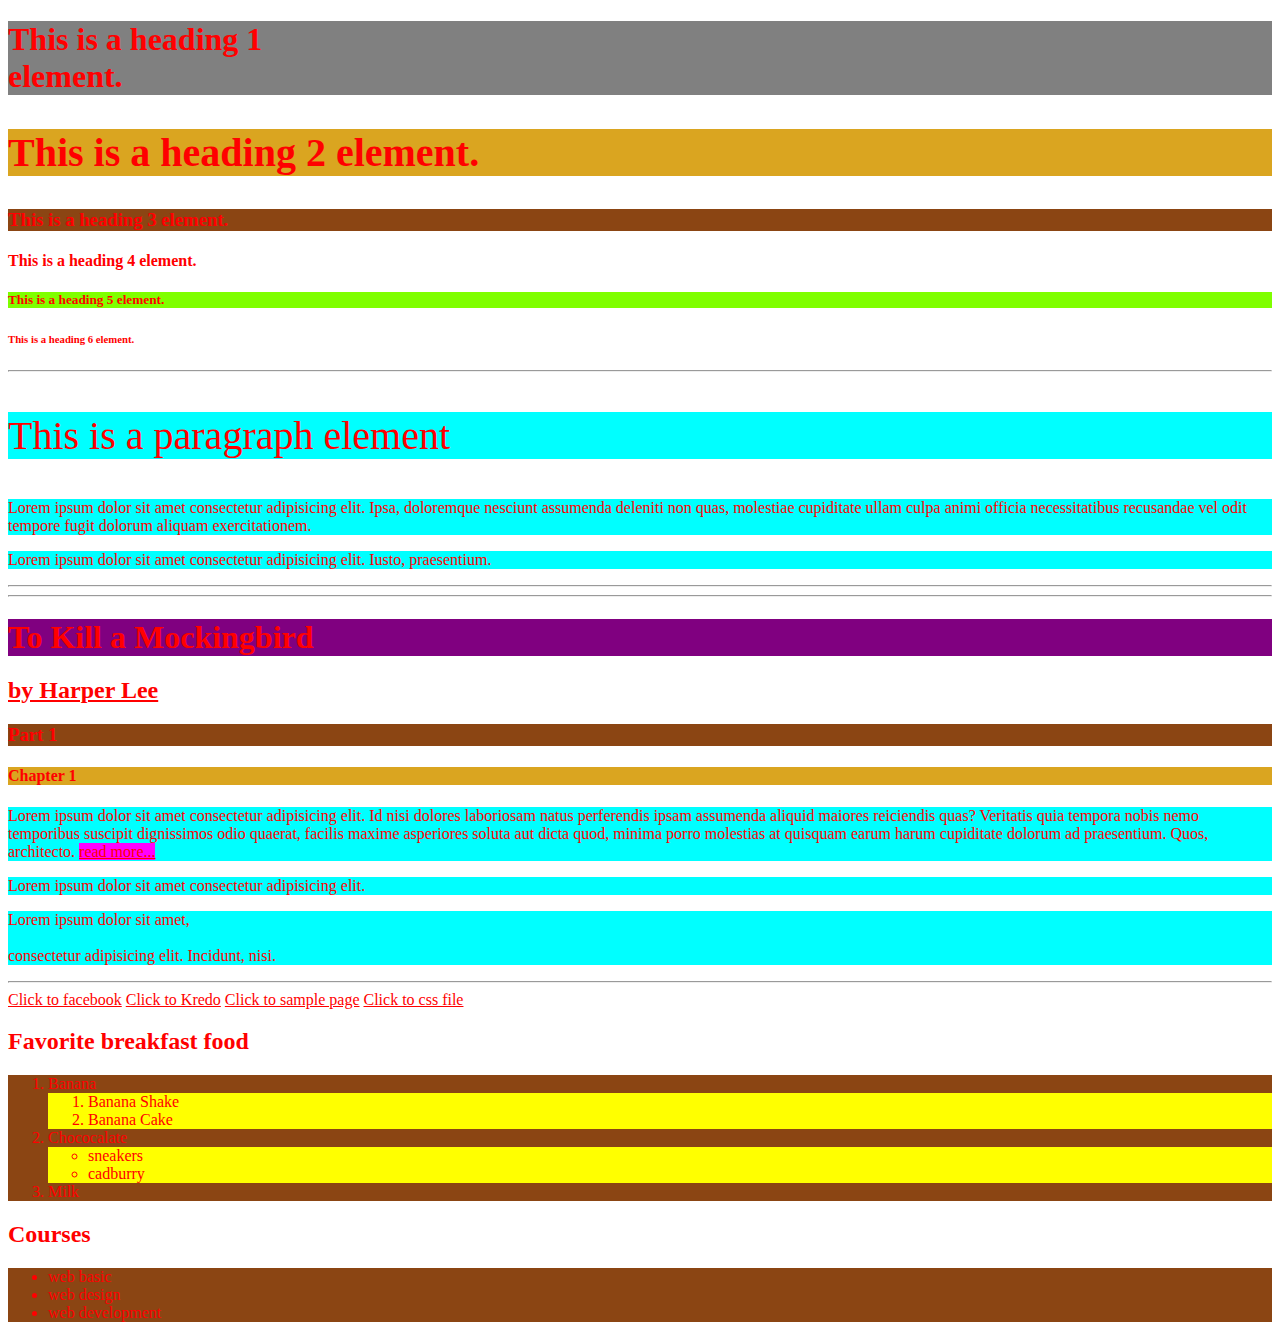
<file: index.html>
<!DOCTYPE html>
<html lang="en">
<head>
    <meta charset="UTF-8">
    <meta http-equiv="X-UA-Compatible" content="IE=edge">
    <meta name="viewport" content="width=device-width, initial-scale=1.0">
    <title>My First Website</title>
    <link rel="stylesheet" href="assets/styles/style.css">
</head>
<body>
    <!-- comment code = cmd + / -->
    <!-- Heading Elements -->
    <h1>This is a heading 1 <br> element.</h1>
    <h2 class="raiki koji">This is a heading 2 element.</h2>
    <h3>This is a heading 3 element.</h3>
    <h4>This is a heading 4 element.</h4>
    <h5 class="hashi" id="joe">This is a heading 5 element.</h5>
    <h6>This is a heading 6 element.</h6>
    <hr>
    <!-- Paragraph Element -->
    <p class="koji">This is a paragraph element</p>
    <p>Lorem ipsum dolor sit amet consectetur adipisicing elit. Ipsa, doloremque nesciunt assumenda deleniti non quas, molestiae cupiditate ullam culpa animi officia necessitatibus recusandae vel odit tempore fugit dolorum aliquam exercitationem.</p>
    <p>Lorem ipsum dolor sit amet consectetur adipisicing elit. Iusto, praesentium.</p>
    <hr><hr>
    <!-- Sample structure -->
    <h1 id="logo-name">To Kill a Mockingbird</h1>
    <h2><a href="sample.html">by Harper Lee</a></h2>

    <h3>Part 1</h3>
    <h4 class="raiki">Chapter 1</h4>
    <p>Lorem ipsum dolor sit amet consectetur adipisicing elit. Id nisi dolores laboriosam natus perferendis ipsam assumenda aliquid maiores reiciendis quas? Veritatis quia tempora nobis nemo temporibus suscipit dignissimos odio quaerat, facilis maxime asperiores soluta aut dicta quod, minima porro molestias at quisquam earum harum cupiditate dolorum ad praesentium. Quos, architecto. <a href="sample.html">read more...</a> </p>
    <p>Lorem ipsum dolor sit amet consectetur adipisicing elit.</p>

    <!-- br element -->
    <p>Lorem ipsum dolor sit amet,<br><br> consectetur adipisicing elit. Incidunt, nisi.</p>

    <!-- hr element -->
    <hr>

    <!-- Anchor element
            a = element
            href(hypertext reference) = attribute
    -->
    <a href="https://facebook.com" target="blank">Click to facebook</a>
    <a href="https://kredo.jp" target="blank">Click to Kredo</a>
    <a href="sample.html">Click to sample page</a>
    <a href="assets/styles/style.css">Click to css file</a>

    <!-- List elements
            ol = ordered list(parent element)
            li = list item(child element)

            ul = unordered list(parent element)
            li = list item(child element)
    -->
    <h2>Favorite breakfast food</h2>
    <ol>
        <li>
            Banana
            <ol>
                <li>Banana Shake</li>
                <li>Banana Cake</li>
            </ol>
        </li>
        <li>
            Chococalate
            <ul>
                <li>sneakers</li>
                <li>cadburry</li>
            </ul>
        </li>
        <li>Milk</li>
    </ol>

    <h2>Courses</h2>
    <ul>
        <li>web basic</li>
        <li>web design</li>
        <li>web development</li>
    </ul>

    
</body>
</html>
</file>
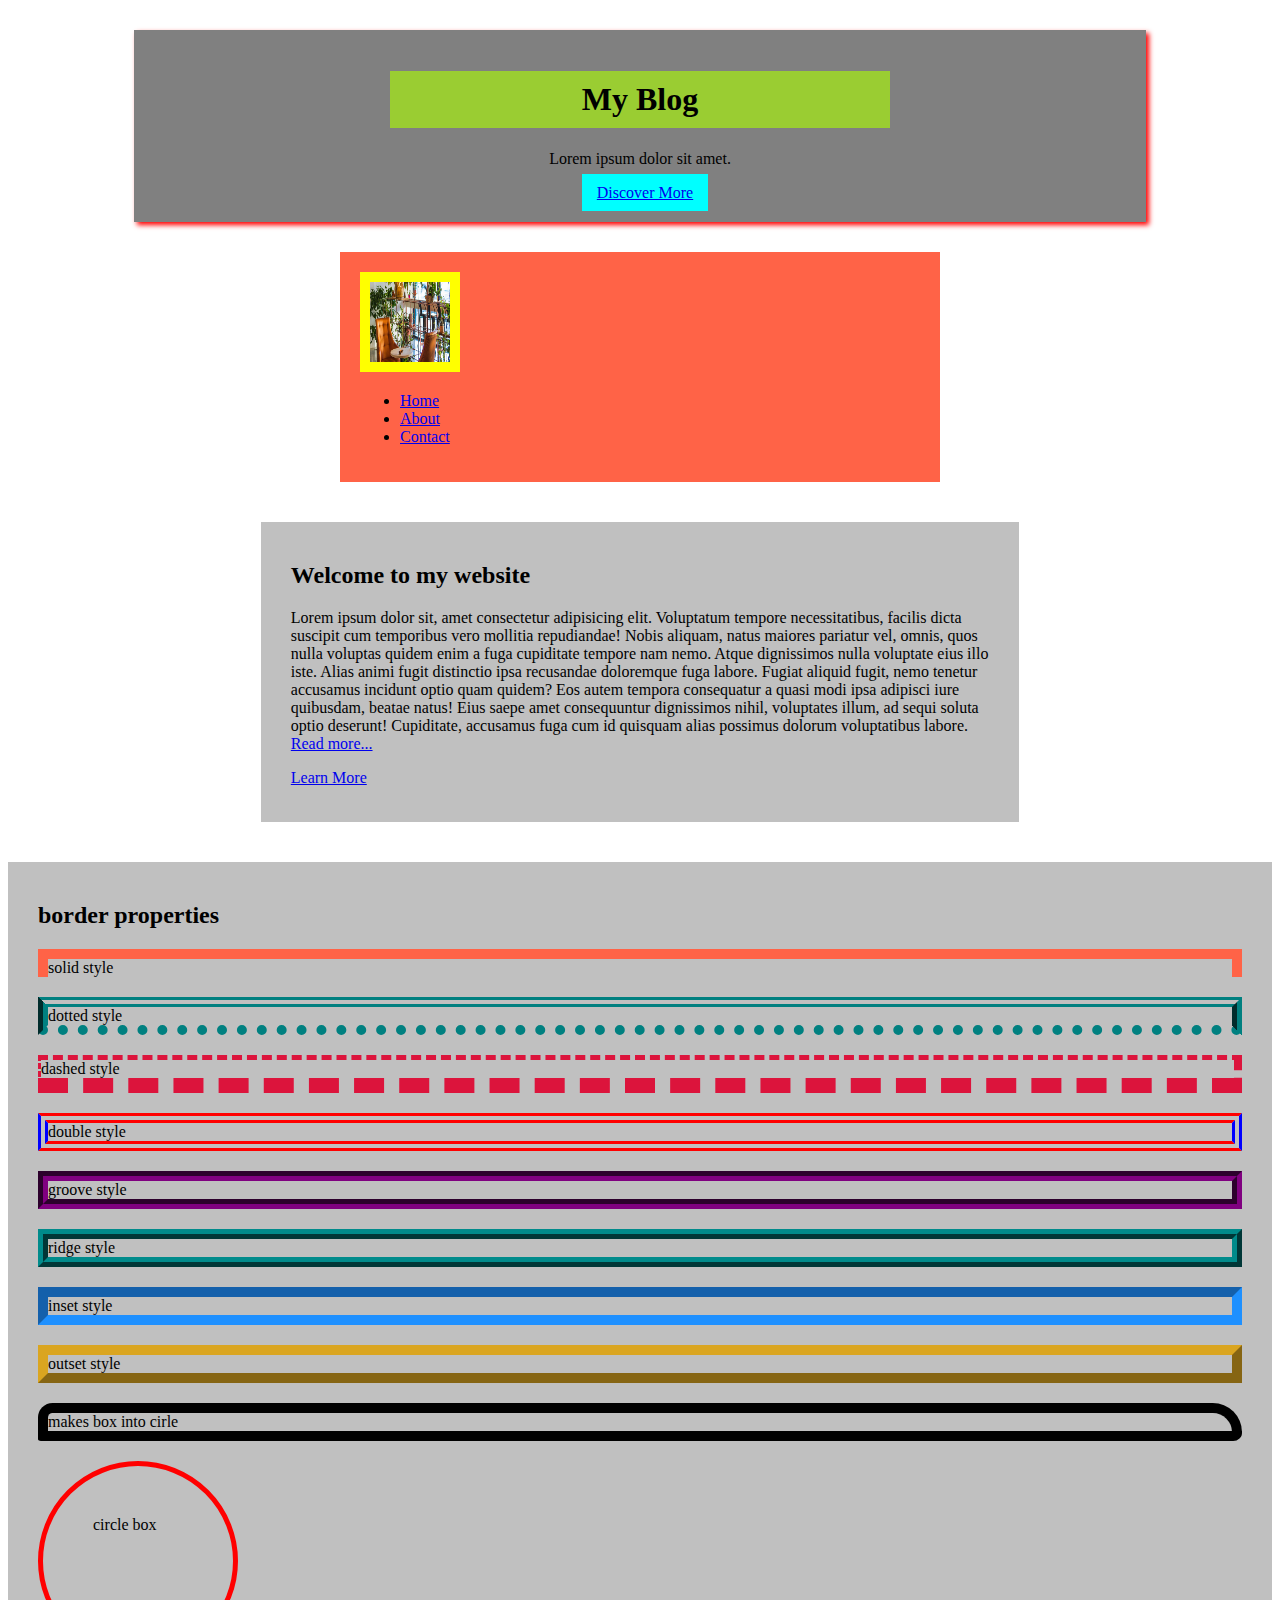
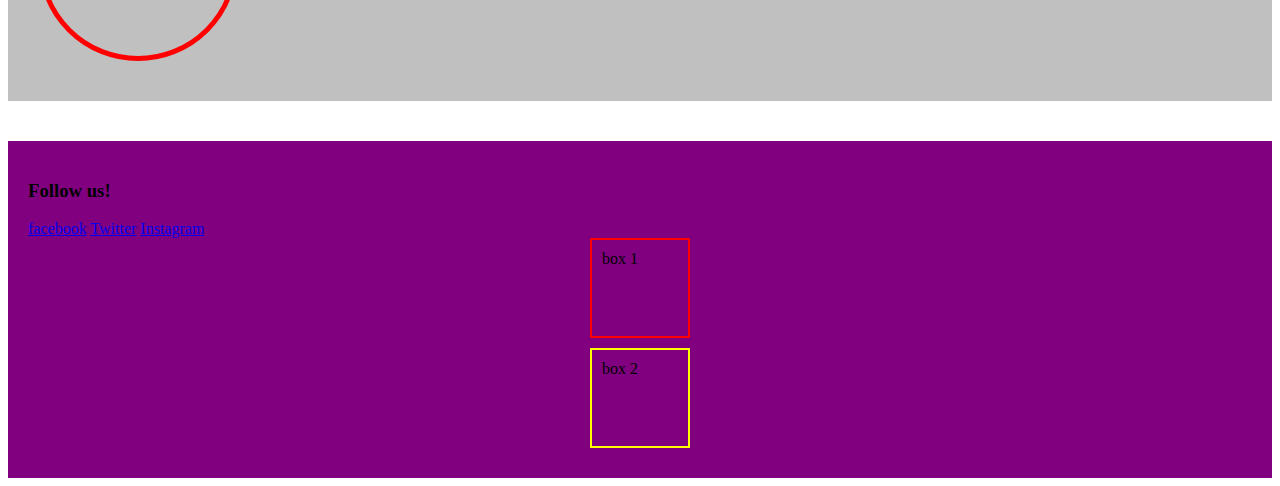
<file: boxmodel.html>
<!DOCTYPE html>
<html lang="en">
<head>
    <meta charset="UTF-8">
    <meta http-equiv="X-UA-Compatible" content="IE=edge">
    <meta name="viewport" content="width=device-width, initial-scale=1.0">
    <title>CSS boxmodel</title>
    <link rel="stylesheet" href="assets/styles/boxmodel.css">
</head>
<body>
    <div class="header">
        <h1>My Blog</h1>
        <p>Lorem ipsum dolor sit amet.</p>
        <a href="#">Discover More</a>
    </div>
    <div class="nav">
        <img src="assets/images/gar.jpg" alt="logo" width="50px" height="50px">
        <ul>
            <li><a href="#">Home</a></li>
            <li><a href="#">About</a></li>
            <li><a href="#">Contact</a></li>
        </ul>
    </div>
    <div class="section container-1">
        <h2>Welcome to my website</h2>
        <p>Lorem ipsum dolor sit, amet consectetur adipisicing elit. Voluptatum tempore necessitatibus, facilis dicta suscipit cum temporibus vero mollitia repudiandae! Nobis aliquam, natus maiores pariatur vel, omnis, quos nulla voluptas quidem enim a fuga cupiditate tempore nam nemo. Atque dignissimos nulla voluptate eius illo iste. Alias animi fugit distinctio ipsa recusandae doloremque fuga labore. Fugiat aliquid fugit, nemo tenetur accusamus incidunt optio quam quidem? Eos autem tempora consequatur a quasi modi ipsa adipisci iure quibusdam, beatae natus! Eius saepe amet consequuntur dignissimos nihil, voluptates illum, ad sequi soluta optio deserunt! Cupiditate, accusamus fuga cum id quisquam alias possimus dolorum voluptatibus labore. <a href="#">Read more...</a> </p>
        <a href="#">Learn More</a>
        
    </div>
    <div class="section">
        <h2>border properties</h2>
        <div class="solid">solid style</div>
        <div class="dotted">dotted style</div>
        <div class="dashed">dashed style</div>
        <div class="double">double style</div>
        <div class="groove">groove style</div>
        <div class="ridge">ridge style</div>
        <div class="inset">inset style</div>
        <div class="outset">outset style</div>
        <div class="radius">makes box into cirle</div>
        <div class="circle">circle box</div>
    </div>
    <div class="footer">
        <h3>Follow us!</h3>
        <div class="sns">
            <a href="#">facebook</a>
            <a href="#">Twitter</a>
            <a href="#">Instagram</a>
        </div>
        <div class="box-1">box 1</div>
        <div class="box-2">box 2</div>
    </div>
    
</body>
</html>
</file>
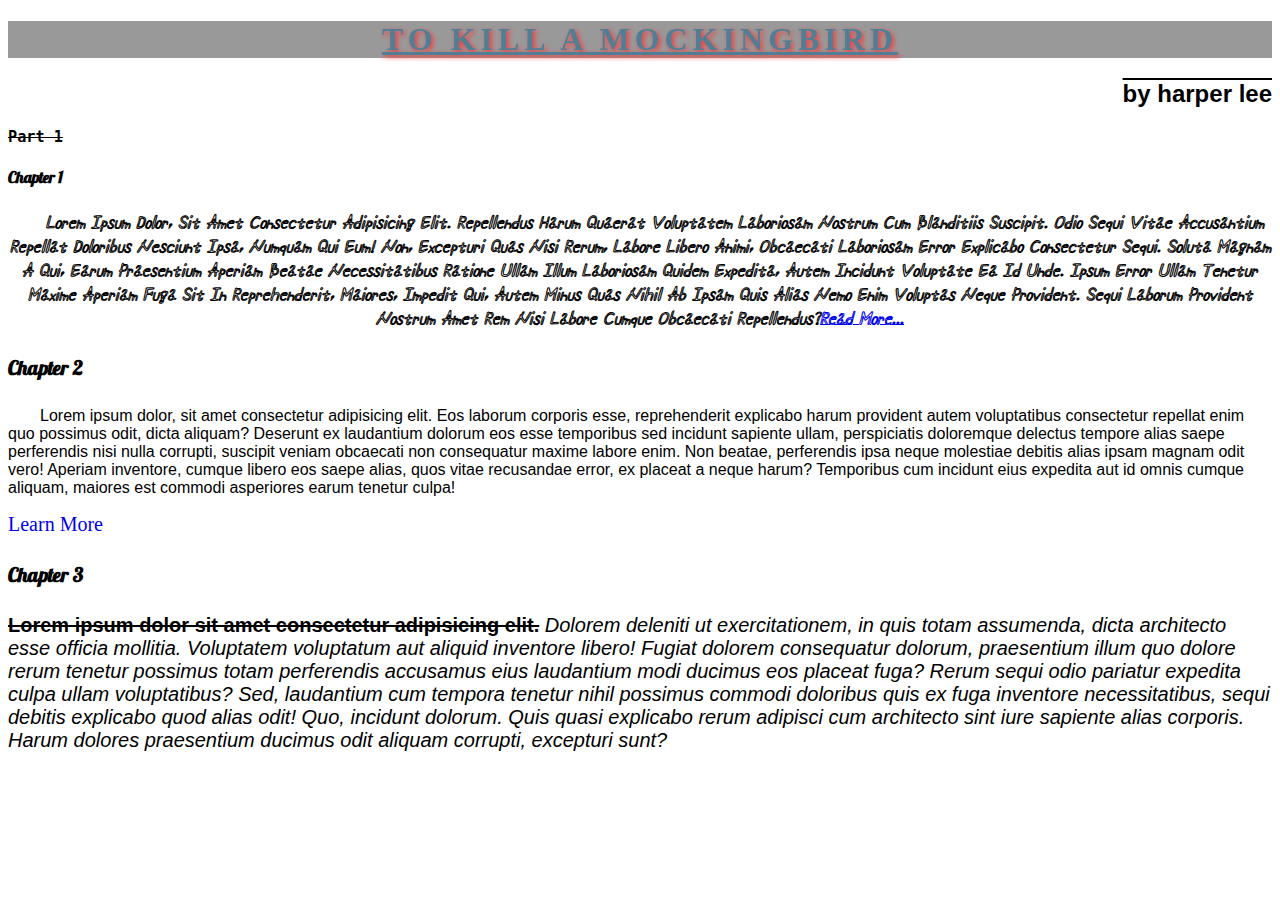
<file: css-typography.html>
<!DOCTYPE html>
<html lang="en">
<head>
    <meta charset="UTF-8">
    <meta http-equiv="X-UA-Compatible" content="IE=edge">
    <meta name="viewport" content="width=device-width, initial-scale=1.0">
    <title>CSS Typography</title>
    <link rel="stylesheet" href="assets/styles/typography.css">
</head>
<body>
    <h1>To kill a Mockingbird</h1>
    <h2>by Harper Lee</h2>

    <h3>Part 1</h3>
    <div class="chapter-1">
        <h4 class="chapter">Chapter 1</h4>
        <p>Lorem ipsum dolor, sit amet consectetur adipisicing elit. Repellendus harum quaerat voluptatem laboriosam nostrum cum blanditiis suscipit. Odio sequi vitae accusantium repellat doloribus nesciunt ipsa, numquam qui eum! Non, excepturi quas nisi rerum, labore libero animi, obcaecati laboriosam error explicabo consectetur sequi. Soluta magnam a qui, earum praesentium aperiam beatae necessitatibus ratione ullam illum laboriosam quidem expedita, autem incidunt voluptate ea id unde. Ipsum error ullam tenetur maxime aperiam fuga sit in reprehenderit, maiores, impedit qui, autem minus quas nihil ab ipsam quis alias nemo enim voluptas neque provident. Sequi laborum provident nostrum amet rem nisi labore cumque obcaecati repellendus?<a href="#">Read more...</a> </p>
    </div>
    
    <div class="chapter-2">
        <h4 class="chapter">Chapter 2</h4>
        <p>Lorem ipsum dolor, sit amet consectetur adipisicing elit. Eos laborum corporis esse, reprehenderit explicabo harum provident autem voluptatibus consectetur repellat enim quo possimus odit, dicta aliquam? Deserunt ex laudantium dolorum eos esse temporibus sed incidunt sapiente ullam, perspiciatis doloremque delectus tempore alias saepe perferendis nisi nulla corrupti, suscipit veniam obcaecati non consequatur maxime labore enim. Non beatae, perferendis ipsa neque molestiae debitis alias ipsam magnam odit vero! Aperiam inventore, cumque libero eos saepe alias, quos vitae recusandae error, ex placeat a neque harum? Temporibus cum incidunt eius expedita aut id omnis cumque aliquam, maiores est commodi asperiores earum tenetur culpa!</p>
        <a href="#">Learn More</a>
    </div>

    <div class="chapter-3">
        <h4 class="chapter">Chapter 3</h4>
        <p><span>Lorem ipsum dolor sit amet consectetur adipisicing elit.</span>  Dolorem deleniti ut exercitationem, in quis totam assumenda, dicta architecto esse officia mollitia. Voluptatem voluptatum aut aliquid inventore libero! Fugiat dolorem consequatur dolorum, praesentium illum quo dolore rerum tenetur possimus totam perferendis accusamus eius laudantium modi ducimus eos placeat fuga? Rerum sequi odio pariatur expedita culpa ullam voluptatibus? Sed, laudantium cum tempora tenetur nihil possimus commodi doloribus quis ex fuga inventore necessitatibus, sequi debitis explicabo quod alias odit! Quo, incidunt dolorum. Quis quasi explicabo rerum adipisci cum architecto sint iure sapiente alias corporis. Harum dolores praesentium ducimus odit aliquam corrupti, excepturi sunt?</p>
    </div>
</body>
</html>
</file>
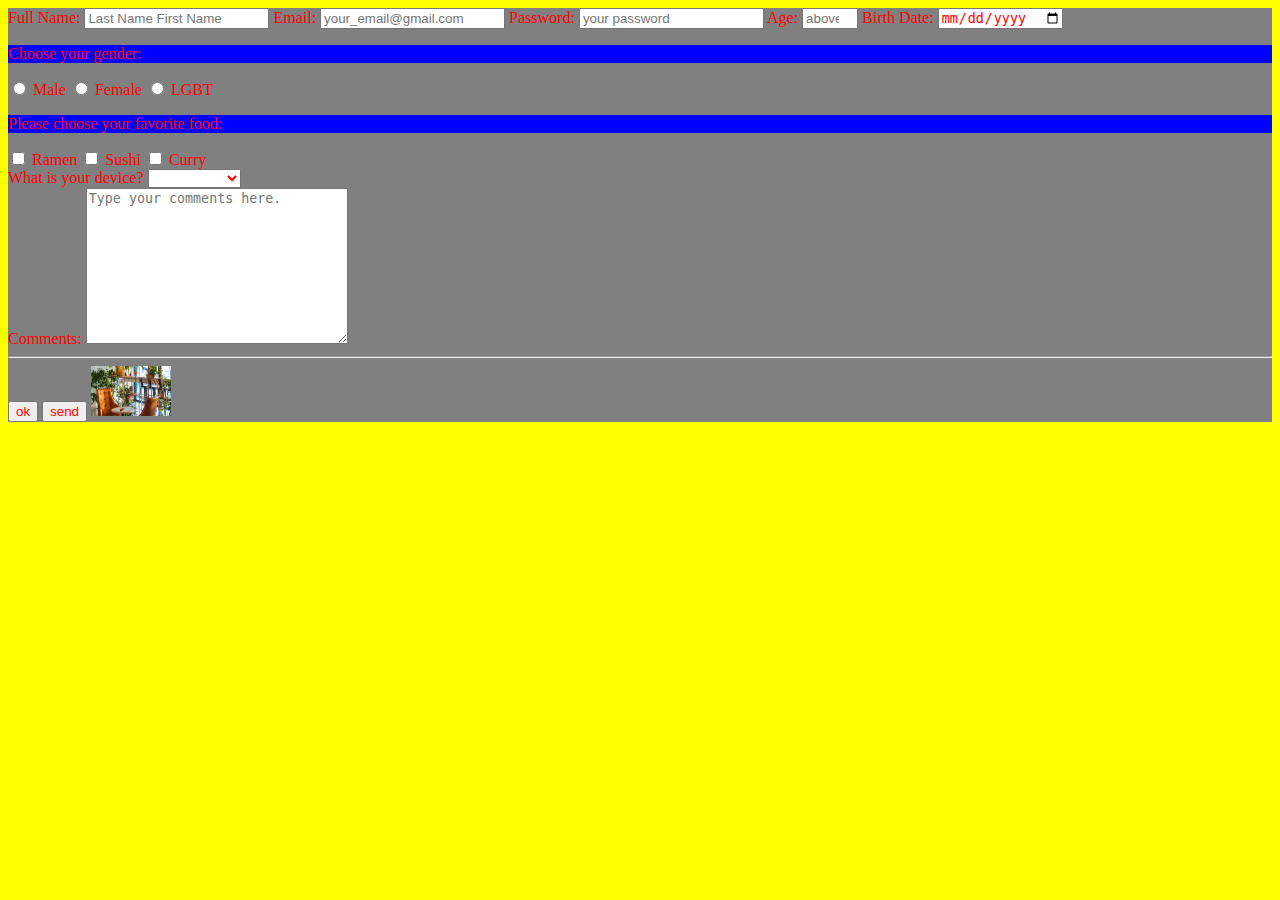
<file: form.html>
<!DOCTYPE html>
<html lang="en">
<head>
    <meta charset="UTF-8">
    <meta http-equiv="X-UA-Compatible" content="IE=edge">
    <meta name="viewport" content="width=device-width, initial-scale=1.0">
    <title>Form Elements</title>
    <!-- external css -->
    <link rel="stylesheet" href="assets/styles/style.css">


            <!-- internal css -->
            <style>
                body{
                    background-color: aqua;
                }
                label{
                    color: red;
                }
                p{
                    background-color: blue;
                }
            </style>





</head>
<body style="background-color: yellow;">
    <!-- Form elements
            form = parent element
            input
            label
            select
            option
            textarea
            button

            attributes:
                action
                method
                type
                name
                for
                id
                placeholder
                value
                submit

            validation:
                required
                maxlength
                minlegnth
                min
                max
    -->
                            <!-- inline css -->
    <form action="https://kredo.jp" method="get" style="background-color: gray;">
            <label for="fullname">Full Name:</label>
            <input type="text" name="fullname" id="fullname" placeholder="Last Name First Name" required minlength="5" maxlength="20">

            <label for="email">Email:</label>
            <input type="email" name="email" id="email" placeholder="your_email@gmail.com">

            <label for="password">Password:</label>
            <input type="password" name="password" id="password" placeholder="your password">

            <label for="age">Age:</label>
            <input type="number" name="age" id="age" placeholder="above 18" min="18" max="60">

            <label for="birthday">Birth Date:</label>
            <input type="date" name="birthday" id="birthday">

            <div>
                <p>Choose your gender:</p>
                <input type="radio" name="gender" value="male" id="male">
                <label for="male">Male</label>

                <input type="radio" name="gender" value="female" id="female">
                <label for="female">Female</label>

                <input type="radio" name="gender" value="lgbt" id="lgbt">
                <label for="lgbt">LGBT</label>
            </div>

            <div>
                <p>Please choose your favorite food:</p>
                <input type="checkbox" name="food" value="ramen" id="ramen">
                <label for="ramen">Ramen</label>

                <input type="checkbox" name="food" value="sushi" id="sushi">
                <label for="sushi">Sushi</label>

                <input type="checkbox" name="food" value="curry" id="curry">
                <label for="curry">Curry</label>
            </div>

            <div>
                <label for="device">What is your device?</label>
                <select name="device" id="device">
                    <option value="none"></option>
                    <option value="macbook">MacBook</option>
                    <option value="ipad">Ipad</option>
                    <option value="smartphone">smartphone</option>
                </select>
            </div>

            <label for="comment">Comments:</label>
            <textarea name="comment" id="comment" cols="30" rows="10" placeholder="Type your comments here."></textarea>

            <hr>
            <!-- buttons -->
            <input type="submit" name="submit" value="ok">
            <button type="submit" name="send">send</button>
            <input type="image" src="assets/images/gar.jpg" width="80px" height="50px" name="submit">
    </form>
</body>
</html>
</file>
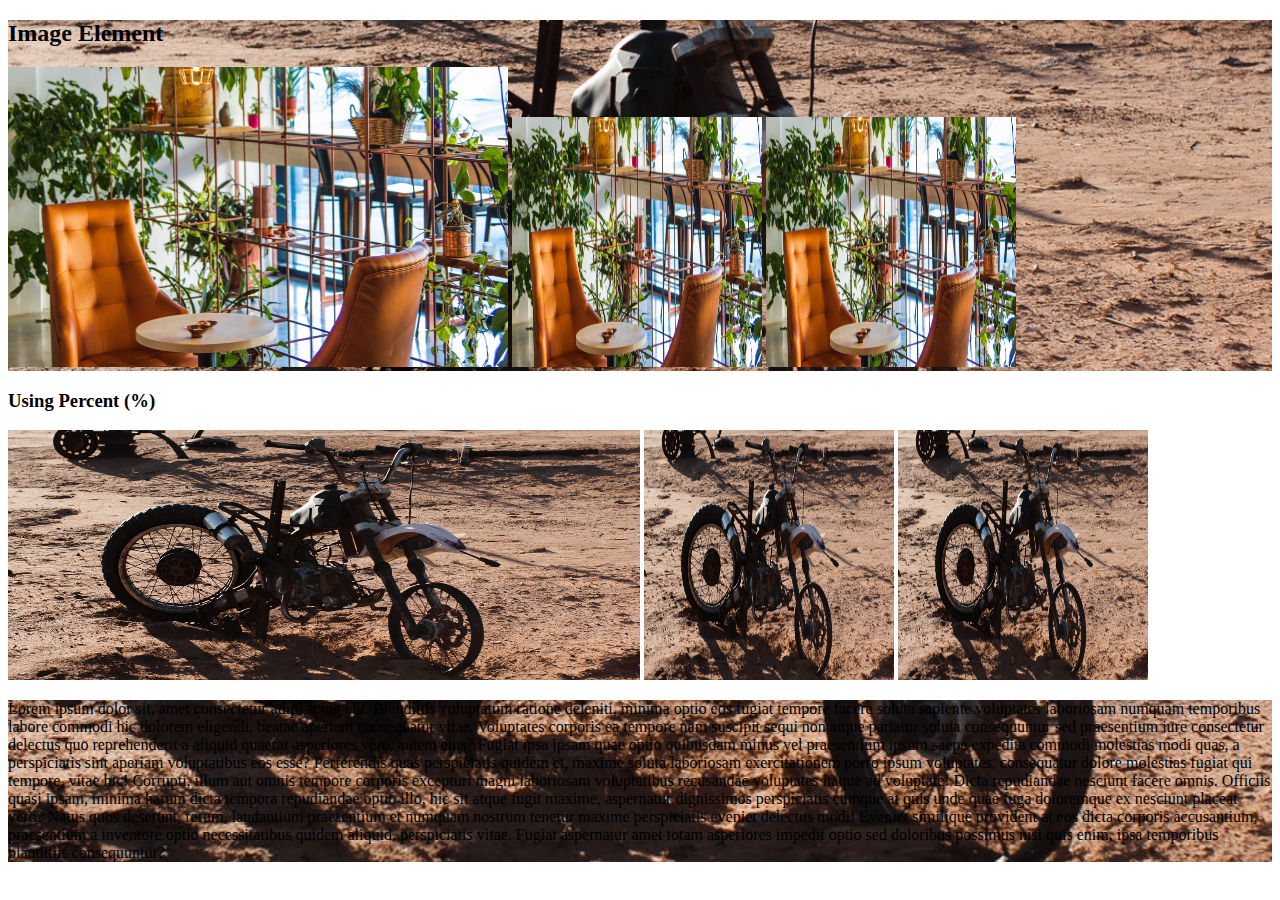
<file: image.html>
<!DOCTYPE html>
<html lang="en">
<head>
    <meta charset="UTF-8">
    <meta http-equiv="X-UA-Compatible" content="IE=edge">
    <meta name="viewport" content="width=device-width, initial-scale=1.0">
    <title>Image Element</title>
    <link rel="stylesheet" href="assets/styles/image.css">
</head>
<body>
    <!-- Image element
            img = element
            src(source) = attribute
            alt(alternate text) = attribute
    -->
    <div class="photo">
        <h2>Image Element</h2>
        <img src="assets/images/gar.jpg" alt="Garden Office Photo" width="300px" height="300px" class="photo-1">

        <img src="assets/images/gar.jpg" alt="Garden Office Photo" width="200px" height="200px">

        <img src="assets/images/gar.jpg" alt="Garden Office Photo" width="100px" height="100px">
    </div>
    

    <h3>Using Percent (%)</h3>
    <img src="assets/images/junk.jpg" alt="Junk Yard Photo" width="100%" class="photo-2">

    <img src="assets/images/junk.jpg" alt="Junk Yard Photo" width="50%" height="100px">

    <img src="assets/images/junk.jpg" alt="Junk Yard Photo" width="50%" height="100%">
    <p>Lorem ipsum dolor sit, amet consectetur adipisicing elit. Blanditiis voluptatum ratione deleniti, minima optio eos fugiat tempore facere soluta sapiente voluptates laboriosam numquam temporibus labore commodi hic dolorem eligendi, beatae aperiam consequatur vitae. Voluptates corporis ea tempore nam suscipit sequi non atque pariatur soluta consequuntur sed praesentium iure consectetur delectus quo reprehenderit a aliquid quaerat asperiores vero, autem eius? Fugiat ipsa ipsam quae optio quibusdam minus vel praesentium ipsum saepe expedita commodi molestias modi quas, a perspiciatis sint aperiam voluptatibus eos esse? Perferendis quas perspiciatis quidem et, maxime soluta laboriosam exercitationem porro ipsum voluptates, consequatur dolore molestias fugiat qui tempore, vitae hic! Corrupti, illum aut omnis tempore corporis excepturi magni laboriosam voluptatibus recusandae voluptates itaque ad voluptate! Dicta repudiandae nesciunt facere omnis. Officiis quasi ipsam, minima harum dicta tempora repudiandae optio illo, hic sit atque fugit maxime, aspernatur dignissimos perspiciatis cumque at quis unde quae fuga doloremque ex nesciunt placeat vero? Natus quos deserunt, rerum, laudantium praesentium et numquam nostrum tenetur maxime perspiciatis eveniet delectus modi! Eveniet similique provident at eos dicta corporis accusantium, praesentium a inventore optio necessitatibus quidem aliquid, perspiciatis vitae. Fugiat aspernatur amet totam asperiores impedit optio sed doloribus possimus nisi quis enim, ipsa temporibus blanditiis consequuntur?</p>
</body>
</html>
</file>
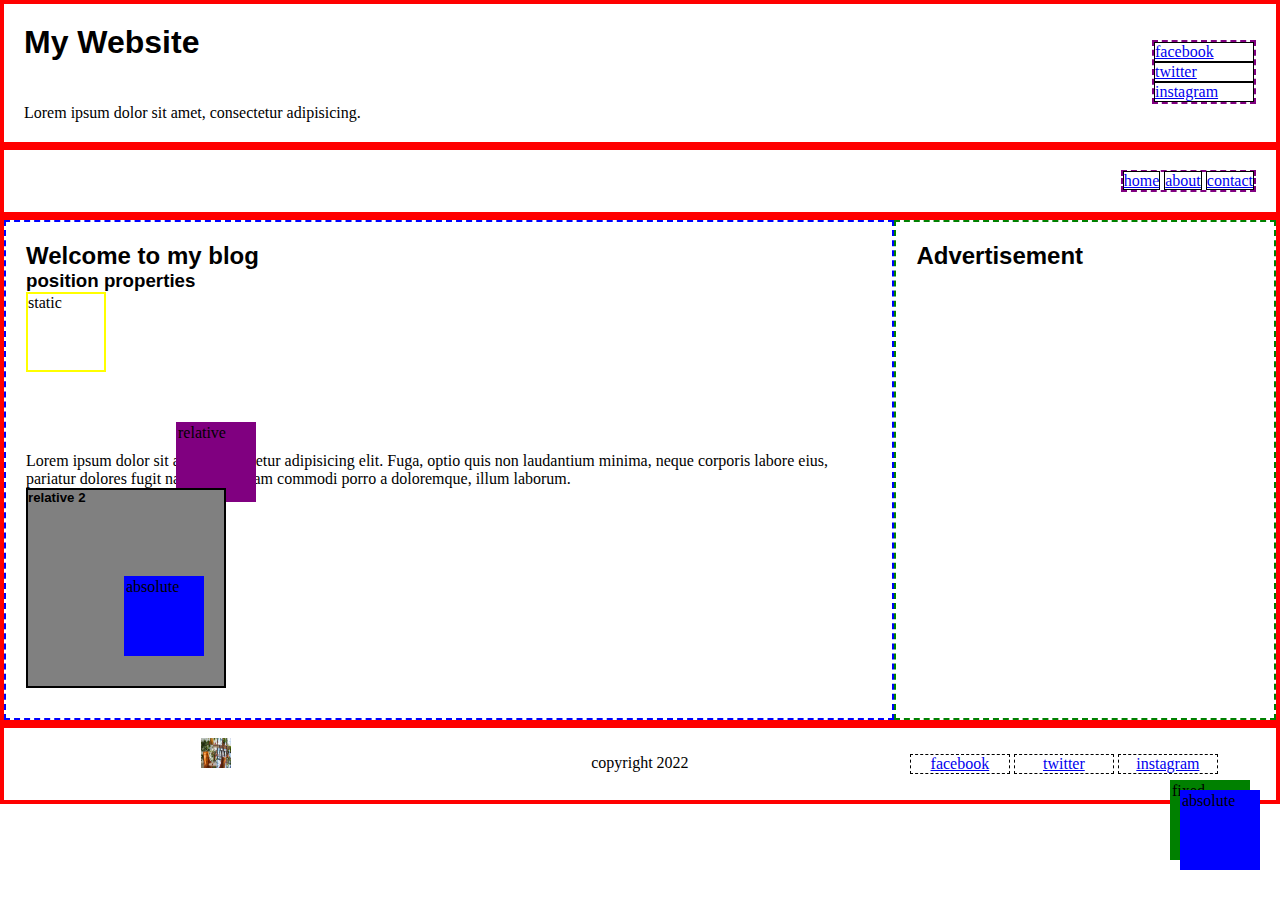
<file: layout.html>
<!DOCTYPE html>
<html lang="en">
<head>
    <meta charset="UTF-8">
    <meta http-equiv="X-UA-Compatible" content="IE=edge">
    <meta name="viewport" content="width=device-width, initial-scale=1.0">
    <title>Layout Properties</title>
    <link rel="stylesheet" href="assets/styles/layout.css">
</head>
<body>
    <div class="header">
        <h1>My Website</h1>
        <div class="sns">
            <a href="#">facebook</a>
            <a href="#">twitter</a>
            <a href="#">instagram</a>
        </div>
        <p>Lorem ipsum dolor sit amet, consectetur adipisicing.</p>
    </div>
    <div class="nav">
        <img src="assets/images/gar.jpg" alt="logo" width="50px" height="50px">
        <ul>
            <li><a href="#">home</a></li>
            <li><a href="#">about</a></li>
            <li><a href="#">contact</a></li>
        </ul>
    </div>
    <div class="section">
        <div class="article">
            <h2>Welcome to my blog</h2>
            <h3>position properties</h3>
            <div class="static">static</div>
            <div class="relative">relative</div>
            <div class="fixed">fixed</div>
            <div class="absolute">absolute</div>
            <p>Lorem ipsum dolor sit amet consectetur adipisicing elit. Fuga, optio quis non laudantium minima, neque corporis labore eius, pariatur dolores fugit natus. Unde nam commodi porro a doloremque, illum laborum.</p>
            <div class="relative-2">
                <h5>relative 2</h5>
                <div class="absolute">absolute</div>
            </div>
        </div>
        <div class="sidebar">
            <h2>Advertisement</h2>
        </div>
    </div>
    <div class="footer">
       <div class="logo">
           <img src="assets/images/gar.jpg" alt="logo" width="50px" height="50px">
       </div>
       <p>copyright 2022</p>
       <div class="footer-sns">
           <a href="#">facebook</a>
           <a href="#">twitter</a>
           <a href="#">instagram</a>
       </div>
    </div>
</body>
</html>
</file>
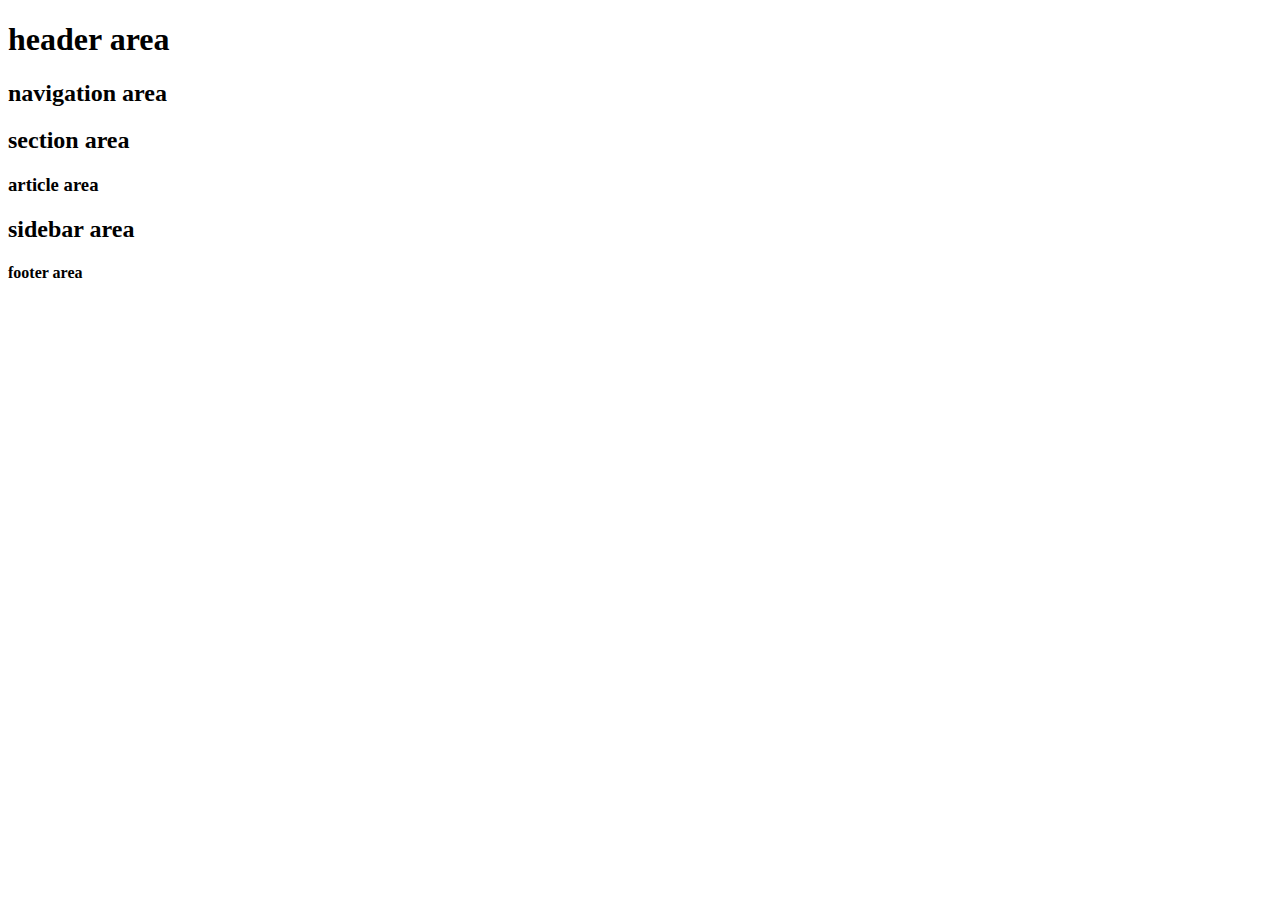
<file: semantic.html>
<!DOCTYPE html>
<html lang="en">
<head>
    <meta charset="UTF-8">
    <meta http-equiv="X-UA-Compatible" content="IE=edge">
    <meta name="viewport" content="width=device-width, initial-scale=1.0">
    <title>Semantic Tags</title>
</head>
<body>
    <header>
        <h1>header area</h1>
    </header>

    <nav>
        <h2>navigation area</h2>
    </nav>

    <section>
        <h2>section area</h2>
        <article>
            <h3>article area</h3>
        </article>
    </section>

    <aside>
        <h2>sidebar area</h2>
    </aside>
    
    <footer>
        <h4>footer area</h4>
    </footer>
    
</body>
</html>
</file>
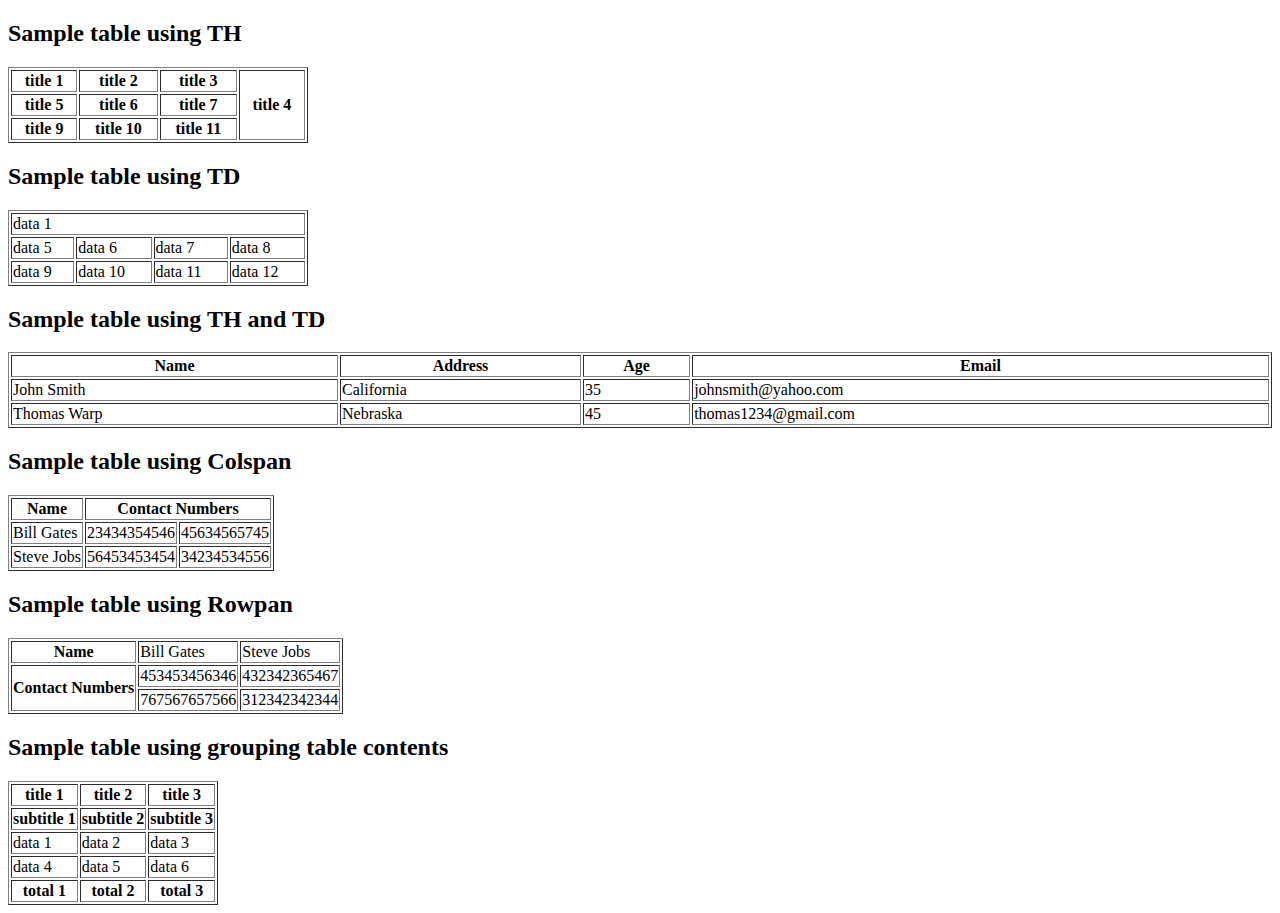
<file: table.html>
<!DOCTYPE html>
<html lang="en">
<head>
    <meta charset="UTF-8">
    <meta http-equiv="X-UA-Compatible" content="IE=edge">
    <meta name="viewport" content="width=device-width, initial-scale=1.0">
    <title>Table Elements</title>
</head>
<body>
    <!-- Table Elements
            table = parent element
            tr = table row (row)
            th = table header (heading column)
            td = table data (data column)

            colspan = merge column cells
            rowspan = merge row cells

            grouping table contents
                thead = group head contents
                tbody = group body contents
                tfoot = group footer contents
    -->
    <h2>Sample table using TH</h2>
    <table border="1" width="300px">
        <tr>
            <th>title 1</th>
            <th>title 2</th>
            <th>title 3</th>
            <th rowspan="3">title 4</th>
        </tr>
        <tr>
            <th>title 5</th>
            <th>title 6</th>
            <th>title 7</th>
            <!-- <th>title 8</th> -->
        </tr>
        <tr>
            <th>title 9</th>
            <th>title 10</th>
            <th>title 11</th>
            <!-- <th>title 12</th> -->
        </tr>
    </table>

    <h2>Sample table using TD</h2>
    <table border="1" width="300px">
        <tr>
            <td colspan="4">data 1</td>
            <!-- <td>data 2</td>
            <td>data 3</td>
            <td>data 4</td> -->
        </tr>
        <tr>
            <td>data 5</td>
            <td>data 6</td>
            <td>data 7</td>
            <td>data 8</td>
        </tr>
        <tr>
            <td>data 9</td>
            <td>data 10</td>
            <td>data 11</td>
            <td>data 12</td>
        </tr>

    </table>

    <h2>Sample table using TH and TD</h2>
    <table border="1" width="100%">
        <tr>
            <th>Name</th>
            <th>Address</th>
            <th>Age</th>
            <th>Email</th>
        </tr>
        <tr>
            <td>John Smith</td>
            <td>California</td>
            <td>35</td>
            <td>johnsmith@yahoo.com</td>
        </tr>
        <tr>
            <td>Thomas Warp</td>
            <td>Nebraska</td>
            <td>45</td>
            <td>thomas1234@gmail.com</td>
        </tr>
    </table>

    <h2>Sample table using Colspan</h2>
    <table border="1">
        <tr>
            <th>Name</th>
            <th colspan="2">Contact Numbers</th>
            <!-- <th></th> -->
        </tr>
        <tr>
            <td>Bill Gates</td>
            <td>23434354546</td>
            <td>45634565745</td>
        </tr>
        <tr>
            <td>Steve Jobs</td>
            <td>56453453454</td>
            <td>34234534556</td>
        </tr>


    </table>

    <h2>Sample table using Rowpan</h2>
    <table border="1">
        <tr>
            <th>Name</th>
            <td>Bill Gates</td>
            <td>Steve Jobs</td>
        </tr>
        <tr>
            <th rowspan="2">Contact Numbers</th>
            <td>453453456346</td>
            <td>432342365467</td>
        </tr>
        <tr>
            <!-- <th></th> -->
            <td>767567657566</td>
            <td>312342342344</td>
        </tr>
    </table>

    <h2>Sample table using grouping table contents</h2>
    <table border="1">
        <thead>
            <tr>
                <th>title 1</th>
                <th>title 2</th>
                <th>title 3</th>
            </tr>
            <tr>
                <th>subtitle 1</th>
                <th>subtitle 2</th>
                <th>subtitle 3</th>
            </tr>
        </thead>
        <tbody>
            <tr>
                <td>data 1</td>
                <td>data 2</td>
                <td>data 3</td>
            </tr>
            <tr>
                <td>data 4</td>
                <td>data 5</td>
                <td>data 6</td>
            </tr>
        </tbody>
        <tfoot>
            <tr>
                <th>total 1</th>
                <th>total 2</th>
                <th>total 3</th>
            </tr>
        </tfoot>

    </table>
</body>
</html>
</file>
<file: assets/styles/style.css>
/* Universal selector */
*{
    color: red;
}
/* Element selectors */
h1{
    background-color: gray;
}
p{
    background-color: aqua;
}
/* class selectors */
.raiki{
    background-color: goldenrod;
}
.koji{
    font-size: 40px;
}

/* id selector */
#logo-name{
    background-color: purple;
}

/* and(,) selector */
ol,ul,h3{
    background-color: saddlebrown;
}

/* descendant(space) selector */
p a{
    background-color: magenta;
}
li ol,li ul{
    background-color: yellow;
}

/* hierarchy or specificity */
#joe{
    background-color: lightcoral;
}

.hashi{
    background-color: chartreuse !important;
}
h5{
    background-color: blue !important;
}
h5{
    background-color: black;
}
</file>
<file: assets/styles/typography.css>
@import url('https://fonts.googleapis.com/css2?family=Lobster&family=Shizuru&display=swap');
/* 
    font-family: 'Lobster', cursive;
    font-family: 'Shizuru', cursive;
*/

h1{
    background-color: black;
    background-color: rgba(0, 0, 0, .5);
    color: white;
    color: rgb(255, 255, 255);
    color: rgba(255, 255, 255, 1);
    color: #255f7a;
    opacity: .8;
    font-family: serif;
    text-transform: uppercase;
    text-decoration: underline;
    text-align: center;
    /* text-shadow: x y z color; */
    text-shadow: 2px 2px 5px red;
    letter-spacing:5px ;
   
}
h2{
    font-family: sans-serif;
    text-transform: lowercase;
    text-decoration: overline;
    text-align: right;
}
h3{
    font-family: monospace;
    text-decoration: line-through;
}
.chapter{
    font-family: 'Lobster', cursive;
}
.chapter-1{
    text-align: center;
}
.chapter-1 .chapter{
    text-align: left;
}
.chapter-1 p{
    font-family: 'Shizuru', cursive;
    font-weight: 700;
    font-style: oblique;
    text-transform: capitalize;
    text-indent: 30px;
    word-spacing: -10px;
}
.chapter-2{
    font-size: 20px;
}
.chapter-2 p{
    font-family: sans-serif;
    font-size: 16px;
    text-indent: 2em;
}
.chapter-2 a{
    text-decoration: none;
}
.chapter-3{
    font-size: 20px;
}
.chapter-3 p{
    font-family: sans-serif;
    font-size: 1em;
    font-weight: 300;
    font-style: italic;
}
.chapter-3 p span{
    font-weight: 700;
    font-style: normal;
    text-decoration: line-through;
}
</file>
<file: assets/styles/image.css>
.photo{
    background: aqua url(../images/junk.jpg) no-repeat center;
    background-size: cover;
}
img{
    width: 250px;
    height: 250px;
}

.photo-1{
    width: 500px;
    height: 300px;
}
.photo-2{
    width: 50%;
}
/* background-image properties */
p{
    background-image: url(../images/junk.jpg);
    background-repeat: no-repeat;
    background-size: cover;
    background-position: center center;
    background-attachment: fixed;
}
</file>
<file: assets/styles/boxmodel.css>
/* reset declaration */
*{
    box-sizing: border-box;
}
.header{
    background-color: gray;
    width: 80%;
    margin: 30px;
    margin-bottom: -10px;
    padding: 20px;
    /* overflow: auto; */
    /* overflow: scroll; */
    overflow: hidden;
    box-shadow: 3px 3px 5px red;
    text-align: center;
    margin-left: auto;
    margin-right: auto;
}
.header h1{
    background-color: yellowgreen;
    width: 500px;
    padding: 10px 30px;
    text-align: center;
    margin-left: auto;
    margin-right: auto;
}
.header a{
    background-color: aqua;
    width: 500px; /*no support*/
    margin-left: 10px;
    margin-bottom: 20px;/*no support */
    padding-top: 10px;
    padding-right: 15px;
    padding-bottom: 10px;
    padding-left: 15px;
}
.nav{
    background-color: tomato;
    margin: 40px auto;
    padding: 20px;
    width: 600px;
}
.nav img{
    width: 100px;
    height: 100px;
    background-color: yellow;
    padding: 10px;
    /* box-sizing: content-box; */
}
.section{
    background-color: silver;
    margin-left: 20px;
    margin-right: 50px;
    /* margin-bottom: -60px; */
    margin-bottom: 40px;
    padding: 20px 30px 20px 30px;
    margin-right: auto;
    margin-left: auto;
}
.container-1{
    width: 60%;
    height: 300px;
    /* overflow: auto; */
    /* overflow: scroll; */
    overflow: hidden;
}
.section div{
    margin: 20px 0;
}
.solid{
    border:10px solid tomato;
    border-bottom: none;
}
.dotted{
    border: 10px dotted teal;
    border-style: double groove dotted;
}
.dashed{
    border: 10px dashed crimson;
    border-width: 5px 8px 15px 3px;
}
.double{
    border: 10px double seagreen;
    border-color: red blue;
}
.groove{
    border: 10px groove purple;
}
.ridge{
    border: 10px ridge darkcyan;
}
.inset{
    border: 10px inset dodgerblue;
}
.outset{
    border: 10px outset goldenrod;
}
.radius{
    border: 10px solid black;
    border-radius: 50px 100px 30px 10px;
}
.circle{
    border: 5px solid red;
    width: 200px;
    height: 200px;
    border-radius:200px ;
    padding: 50px;
    /* box-sizing: content-box; */
}
.footer{
    background-color: purple;
    padding: 20px;
}
.box-1{
    border: 2px solid red;
    width: 100px;
    height: 100px;
    padding-left: 10px;
    padding-top: 10px;
    margin: auto;
 

}
.box-2{
    border: 2px solid yellow;
    width: 100px;
    height: 100px;
    padding: 10px;
    margin: 10px auto;
    /* box-sizing: content-box; */
}
</file>
<file: assets/styles/layout.css>
/* reset declaration */
*{
    box-sizing: border-box;
    margin: 0;
    padding: 0;
}
h1,h2,h3,h4,h5,h6{
    font-family: sans-serif;
}
p,a{
    font-family: serif;
}
.header{
    border: 4px solid red;
    padding: 20px;
}
.header h1{
    /* border: 2px dashed green; */
    float: left;
}
.header .sns{
    border: 2px dashed purple;
    float: right;
    margin-top: 1em;
}
.header .sns a{
    border: 1px solid black;
    display: block;
    width: 100px;
}
.header p{
    /* border: 2px dashed black; */
    clear: both;
    
}
.nav{
    border: 4px solid red;
    overflow: auto;
    padding: 20px;

}
.nav img{
    border: 2px dashed green;
    float: left;
    display: none;
}
.nav ul{
    border: 2px dashed purple;
    float: right;
}
.nav ul li{
    border: 1px solid black;
    width: 100px;/*no support*/
    display: inline;
}
.section{
    border: 4px solid red;
    overflow: auto;
}
.article{
    border: 2px dashed blue;
    height: 500px;
    width: 70%;
    float: left;
    padding: 20px;
}
.sidebar{
    border: 2px dashed green;
    height: 500px;
    width: 30%;
    float: left;
    padding: 20px;
}
.footer{
    border: 4px solid red;
    text-align: center;
    overflow: auto;
    padding: 10px 0;
}
.footer .logo{
    /* border: 2px dashed yellow; */
    float: left;
    width: 33.33%;
}
.logo img{
    width: 30px;
    height: 30px;
    margin: auto;
    display: block;
}
.footer p{
    /* border: 2px dashed green; */
    float: left;
    width: 33.33%;
    padding: 1em 0;
}
.footer .footer-sns{
    /* border: 2px dashed black; */
    float: left;
    width: 33.33%;
    padding: 1em 0;
}
.footer-sns a{
    border: 1px dashed black;
    width: 100px;
    display: inline-block;
}

/* Position Properties
        values:
            static = default
            relative = move from original position
            fixed = move from body structure position and does not affects scrolling.
            absolute = move from body structure position

        offset properties (movement)
        left:0;
        top:0;
        right:
        bottom:

*/
.static{
    border: 2px solid yellow;
    width: 80px;
    height: 80px;
    position: static;
    left: 100px;/*no support*/
}
.relative{
    background: purple;
    border: 2px solid purple;
    width: 80px;
    height: 80px;
    position: relative;
    left: 150px;
    top: 50px;
    z-index: 100;
}
.fixed{
    background: green;
    border: 2px solid green;
    width: 80px;
    height: 80px;
    position: fixed;
    right: 30px;
    bottom: 40px;
    z-index: 1;
}
.absolute{
    background: blue;
    border: 2px solid blue;
    width: 80px;
    height: 80px;
    position: absolute;
    right: 20px;
    bottom: 30px;
    z-index: 2;

}
.relative-2{
    background: gray;
    border: 2px solid black;
    width: 200px;
    height: 200px;
    position: relative;
    z-index: 101;
  
}
</file>
